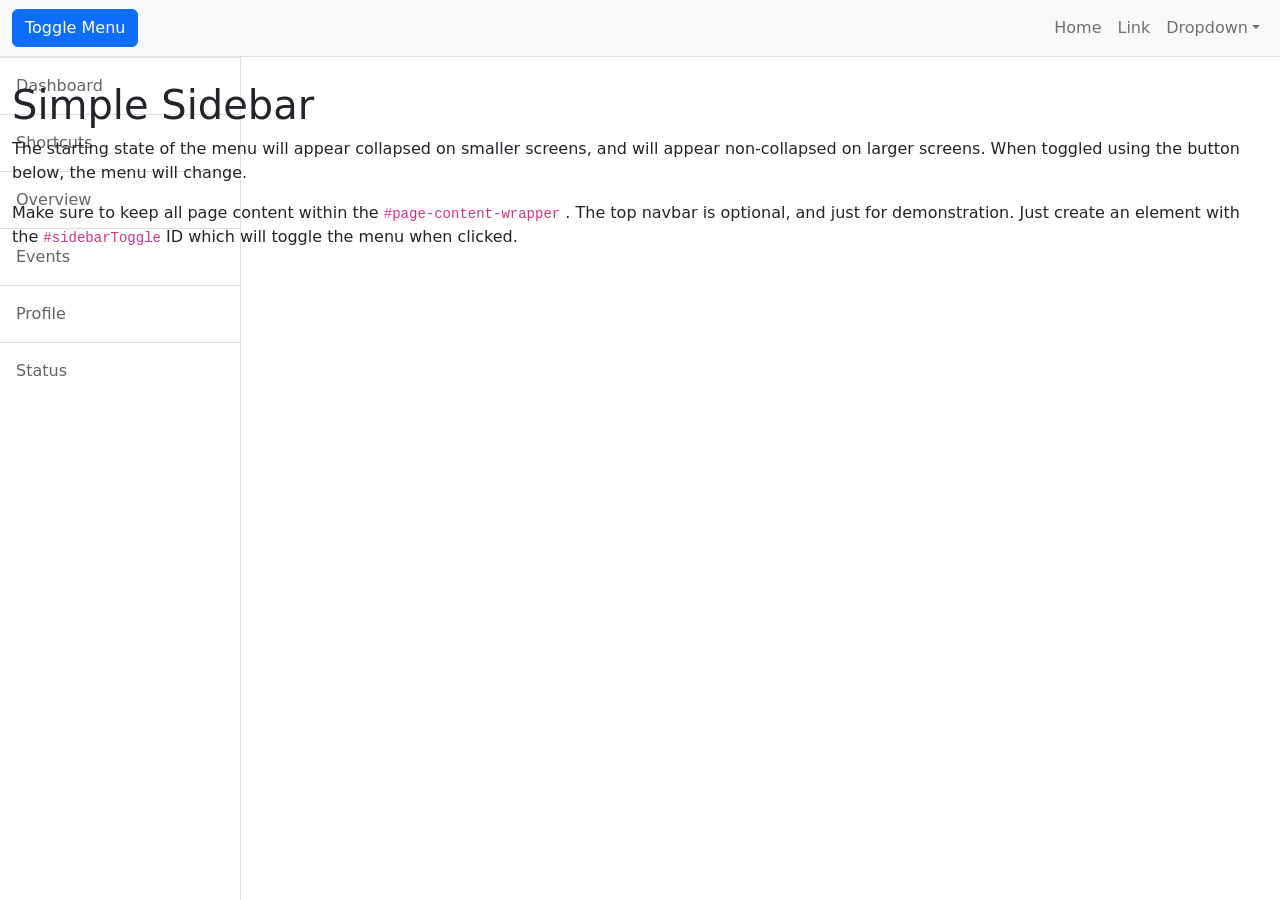
<file: static/index.html>
<!DOCTYPE html>
<html lang="en">
    <head>
        <meta charset="utf-8" />
        <meta name="viewport" content="width=device-width, initial-scale=1, shrink-to-fit=no" />
        <meta name="description" content="" />
        <meta name="author" content="" />
        <title>Simple Sidebar - Start Bootstrap Template</title>
        <!-- Favicon-->
        <link rel="icon" type="image/x-icon" href="assets/favicon.ico" />
        <!-- Core theme CSS (includes Bootstrap)-->
        <link href="css/styles.css" rel="stylesheet" />
    </head>
    <body>
        <div class="d-flex" id="wrapper">
            <!-- Sidebar-->
            <div class="border-end bg-white" id="sidebar-wrapper">
                <div class="sidebar-heading border-bottom bg-light">Start Bootstrap</div>
                <div class="list-group list-group-flush">
                    <a class="list-group-item list-group-item-action list-group-item-light p-3" href="#!">Dashboard</a>
                    <a class="list-group-item list-group-item-action list-group-item-light p-3" href="#!">Shortcuts</a>
                    <a class="list-group-item list-group-item-action list-group-item-light p-3" href="#!">Overview</a>
                    <a class="list-group-item list-group-item-action list-group-item-light p-3" href="#!">Events</a>
                    <a class="list-group-item list-group-item-action list-group-item-light p-3" href="#!">Profile</a>
                    <a class="list-group-item list-group-item-action list-group-item-light p-3" href="#!">Status</a>
                </div>
            </div>
            <!-- Page content wrapper-->
            <div id="page-content-wrapper">
                <!-- Top navigation-->
                <nav class="navbar navbar-expand-lg navbar-light bg-light border-bottom">
                    <div class="container-fluid">
                        <button class="btn btn-primary" id="sidebarToggle">Toggle Menu</button>
                        <button class="navbar-toggler" type="button" data-bs-toggle="collapse" data-bs-target="#navbarSupportedContent" aria-controls="navbarSupportedContent" aria-expanded="false" aria-label="Toggle navigation"><span class="navbar-toggler-icon"></span></button>
                        <div class="collapse navbar-collapse" id="navbarSupportedContent">
                            <ul class="navbar-nav ms-auto mt-2 mt-lg-0">
                                <li class="nav-item active"><a class="nav-link" href="#!">Home</a></li>
                                <li class="nav-item"><a class="nav-link" href="#!">Link</a></li>
                                <li class="nav-item dropdown">
                                    <a class="nav-link dropdown-toggle" id="navbarDropdown" href="#" role="button" data-bs-toggle="dropdown" aria-haspopup="true" aria-expanded="false">Dropdown</a>
                                    <div class="dropdown-menu dropdown-menu-end" aria-labelledby="navbarDropdown">
                                        <a class="dropdown-item" href="#!">Action</a>
                                        <a class="dropdown-item" href="#!">Another action</a>
                                        <div class="dropdown-divider"></div>
                                        <a class="dropdown-item" href="#!">Something else here</a>
                                    </div>
                                </li>
                            </ul>
                        </div>
                    </div>
                </nav>
                <!-- Page content-->
                <div class="container-fluid">
                    <h1 class="mt-4">Simple Sidebar</h1>
                    <p>The starting state of the menu will appear collapsed on smaller screens, and will appear non-collapsed on larger screens. When toggled using the button below, the menu will change.</p>
                    <p>
                        Make sure to keep all page content within the
                        <code>#page-content-wrapper</code>
                        . The top navbar is optional, and just for demonstration. Just create an element with the
                        <code>#sidebarToggle</code>
                        ID which will toggle the menu when clicked.
                    </p>
                </div>
            </div>
        </div>
        <!-- Bootstrap core JS-->
        <script src="https://cdn.jsdelivr.net/npm/bootstrap@5.2.3/dist/js/bootstrap.bundle.min.js"></script>
        <!-- Core theme JS-->
        <script src="js/scripts.js"></script>
    </body>
</html>
</file>
